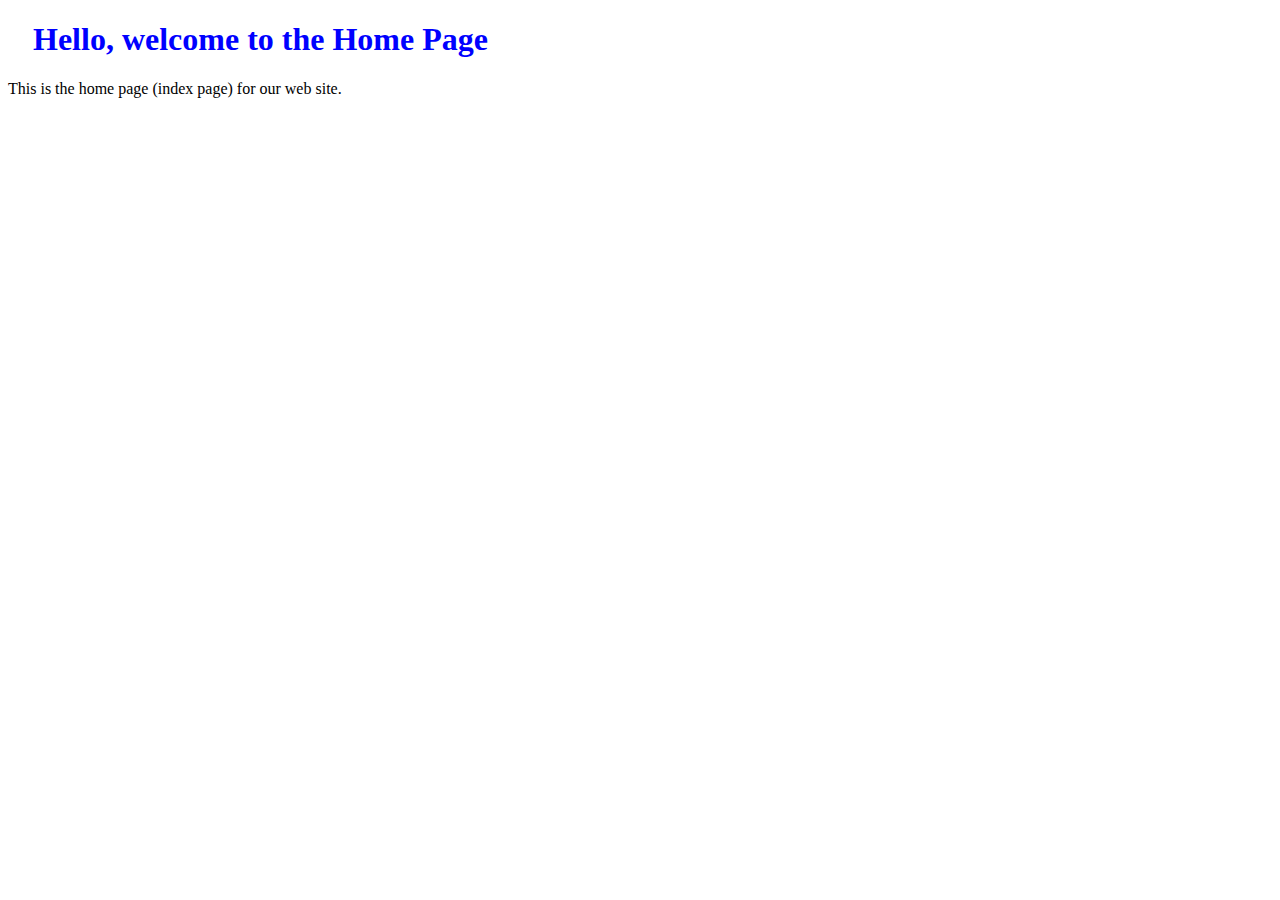
<file: httpserver/public/index.html>
<!doctype html>
<html lang="en">

<head>
  <meta charset="utf-8" />
  <link rel="stylesheet" href="style.css">
  <title>Home Page</title>
</head>

<body>
  <h1>Hello, welcome to the Home Page</h1>
  <p>This is the home page (index page) for our web site.</p>
</body>

</html>
</file>
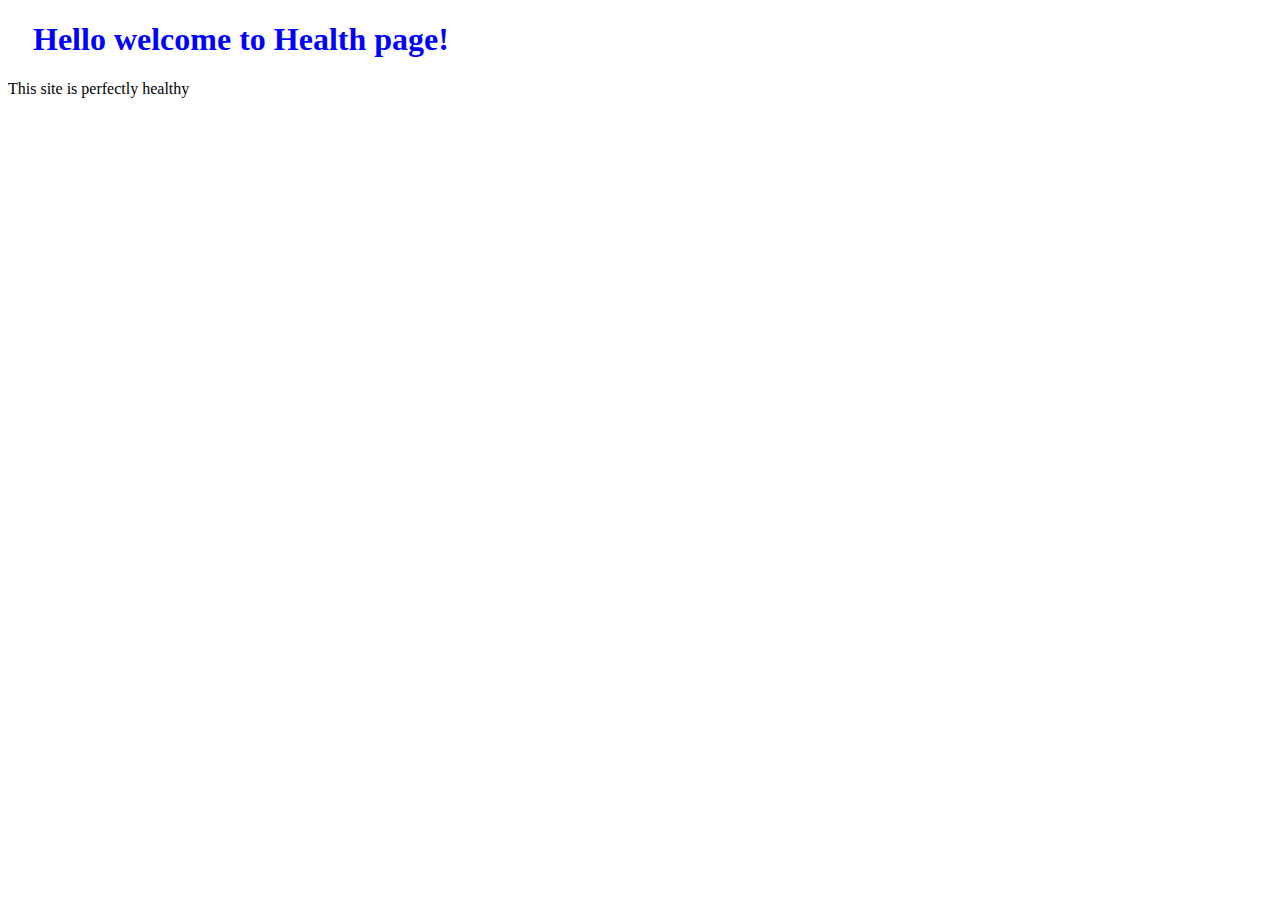
<file: httpserver/public/health.html>
<!doctype html>
<html lang="en">

<head>
  <meta charset="utf-8" />
  <link rel="stylesheet" href="style.css">
  <title>Health Page</title>
</head>

<body>
  <h1>Hello welcome to Health page!</h1>
  <p>This site is perfectly healthy</p>
</body>

</html>
</file>
<file: httpserver/public/style.css>
h1 {
    color: blue;
    margin-left: 25px;
  }
</file>
